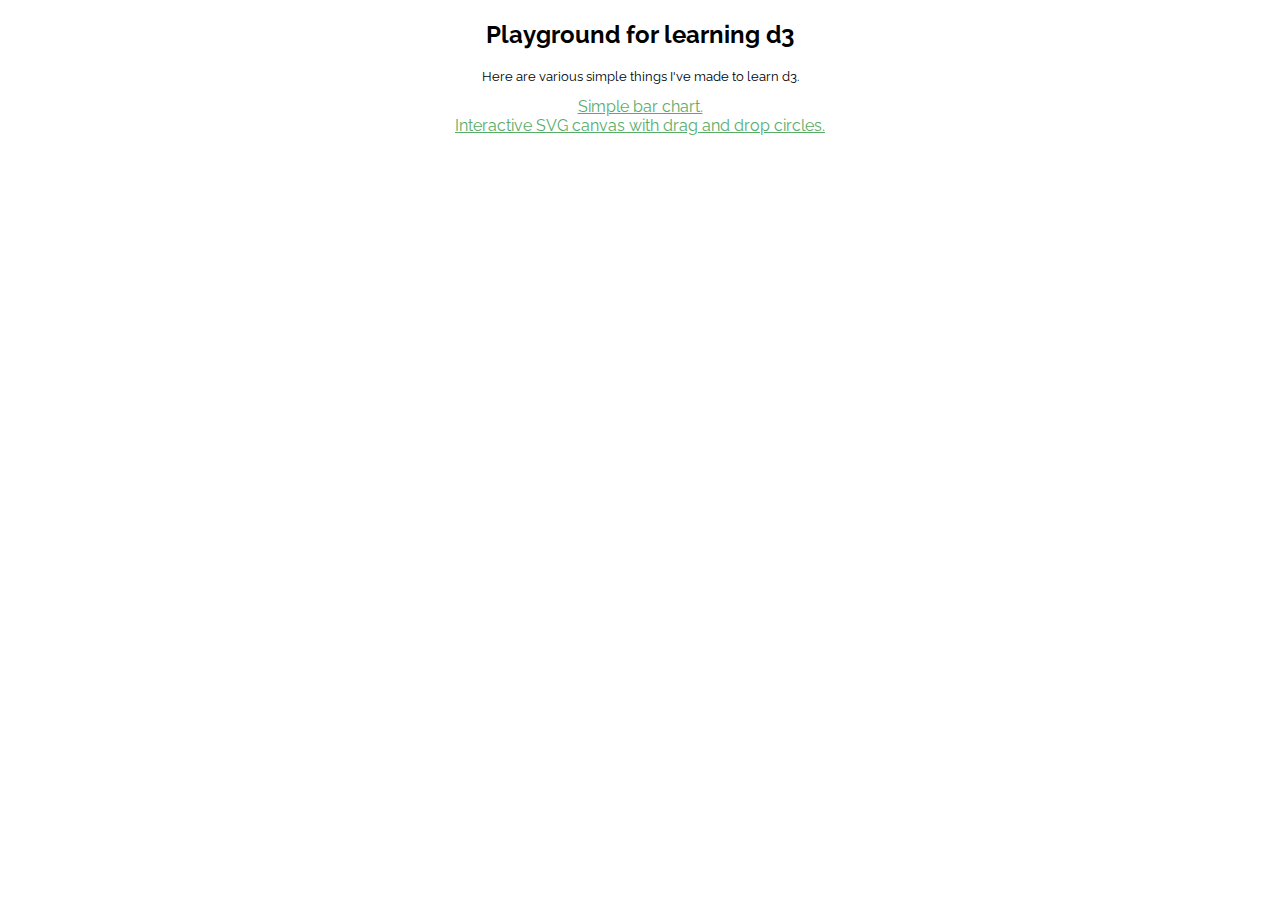
<file: index.html>
<!DOCTYPE html>
<html>
<head>
<meta charset="utf-8">
  <link href='https://fonts.googleapis.com/css?family=Raleway' rel='stylesheet' type='text/css'>
  <link href='css/base.css' rel='stylesheet' type='text/css'>
  <script src="https://d3js.org/d3.v4.js"></script>

  <style>

  .chart rect {
    fill: steelblue;
  }

  .chart text {
    fill: white;
    font: 10px sans-serif;
    text-anchor: end;
  }
  </style>
</head>
<body>



<h2>Playground for learning d3</h2>
<p>Here are various simple things I've made to learn d3. </p>

<a href="pages/bar-chart.html">Simple bar chart.</a><br>
<a href="pages/circle-drag-and-drop.html">Interactive SVG canvas with drag and drop circles.</a>

</body>
</html>
</file>
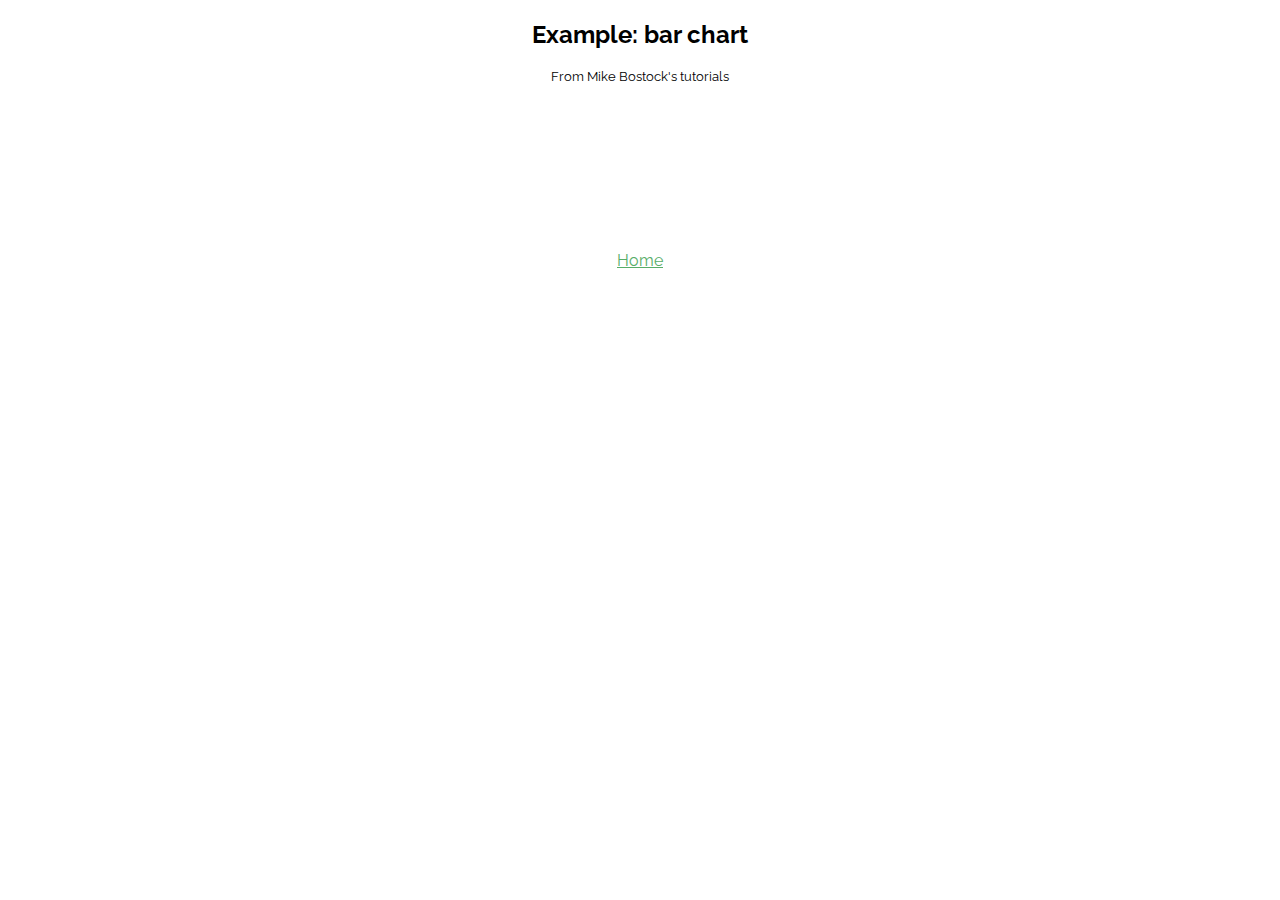
<file: pages/bar-chart.html>
<!DOCTYPE html>
<html>
<head>
<meta charset="utf-8">
  <link href='https://fonts.googleapis.com/css?family=Raleway' rel='stylesheet' type='text/css'>
  <link href='../css/base.css' rel='stylesheet' type='text/css'>
  <script src="https://d3js.org/d3.v4.js"></script>

  <style>

  .chart rect {
    fill: steelblue;
  }

  .chart text {
    fill: white;
    font: 10px sans-serif;
    text-anchor: end;
  }
  </style>
</head>
<body>



<h2>Example: bar chart</h2>
<p>From Mike Bostock's tutorials</p>
<svg class='chart'></svg>

<script>
var width = 420;
var barHeight = 20;

var chart = d3.select(".chart")
      .attr("width", width)

var x = d3.scaleLinear()
      .range([0,width]);

d3.tsv("../data/demo_data1.tsv", type, function(error, data){
  chart.attr("height", barHeight * data.length);
  x.domain([0,d3.max(data, function(d){return d.value})]);


  var bar = chart.selectAll("g")
      .data(data)
    .enter().append("g")
      .attr("transform",function(d, i) { return "translate(0," + i * barHeight + ")";});

  bar.append("rect")
      .attr("width", function(d) {return x(d.value); } )
      .attr("height", barHeight-1);

  bar.append("text")
      .attr("x", function(d) { return x(d.value) - 3; })
      .attr("y", barHeight / 2)
      .attr("dy", ".35em")
      .text(function(d) { return d.name + ": " + d.value; });
});


function type(d) {
  d.value = +d.value; // coerce to number
  return d;
}
</script>
<br>
<a href="../index.html">Home</a>
</body>
</html>
</file>
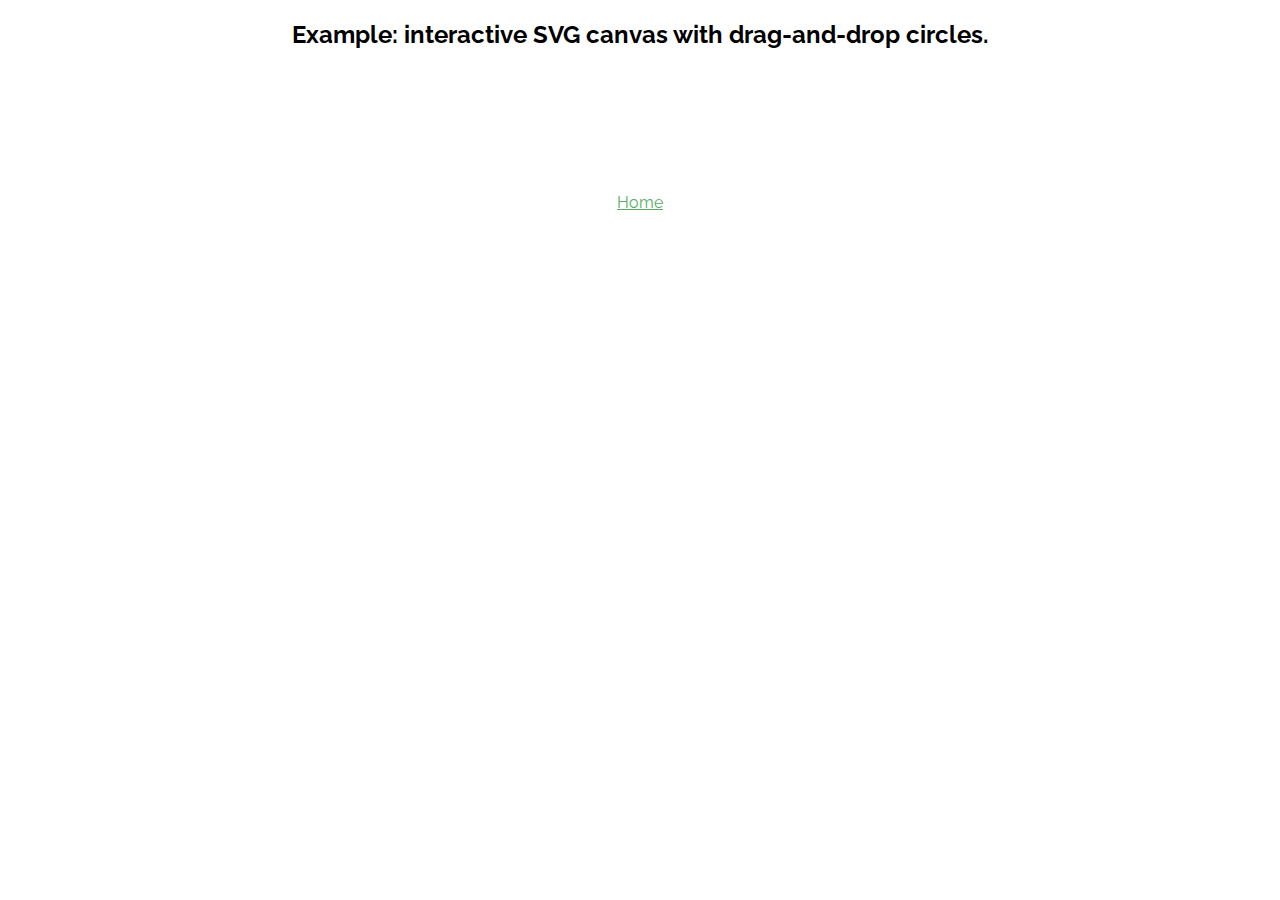
<file: pages/circle-drag-and-drop.html>
<!DOCTYPE html>
<html>
<head>
<meta charset="utf-8">
  <link href='https://fonts.googleapis.com/css?family=Raleway' rel='stylesheet' type='text/css'>
  <link href='../css/base.css' rel='stylesheet' type='text/css'>
  <script src="https://d3js.org/d3.v4.js"></script>

  <style>

  .chart rect {
    fill: steelblue;
  }

  .chart text {
    fill: white;
    font: 10px sans-serif;
    text-anchor: end;
  }
  </style>
</head>
<body>

<h2>Example: interactive SVG canvas with drag-and-drop circles.</h2>

<svg width="720" height="120" id="circle_canvas">
</svg>
<script>
var canvas = d3.select("#circle_canvas");
//var data = [[20,30],[40,30],[60,30],[80,20],[100,10]];
var data = d3.range(5)
          .map(function(){
            return {
              x: Math.random() * 200,
              y: Math.random() * 20 + 10
            }
            ;})
canvas.selectAll("circle")
  .data(data)
.enter().append("circle")
  .attr("fill","steelblue")
  .attr("r",function(d){return 5;})
  .attr("cx",function(d){return d.x;})
  .attr("cy",function(d){return d.y;})
  .on("mouseover",function(){
    d3.select(this)
      .attr("fill","black")
    ;})
  .on("mouseout",function(){
    d3.select(this)
      .attr("fill","steelblue")
  ;})
  .call(d3.drag()
      .on("start", dragstarted)
      .on("drag", dragging)
      .on("end", dragended));

canvas.on("dblclick",function(){
    var position = d3.mouse(this)
    data = d3.select(this).selectAll("circle").data()
    data.push({
      x: position[0],
      y: position[1]
    })
    d3.select(this).selectAll("circle")
      .data(data)
    .enter().append("circle")
      .attr("fill","steelblue")
      .attr("r",10)
      .attr("cx",function(d){return d.x;})
      .attr("cy",function(d){return d.y;})
      .on("mouseover",function(){
        d3.select(this)
          .attr("fill","black")
        ;})
      .on("mouseout",function(){
        d3.select(this)
          .attr("fill","steelblue")
      ;})
      .call(d3.drag()
          .on("start", dragstarted)
          .on("drag", dragging)
          .on("end", dragended));
  ;})

function dragstarted(){
  d3.select(this).raise()
    .attr("fill","red")
}
function dragging(d){
  d3.select(this)
    .attr("fill","green")
    .attr("cx", d.x = d3.event.x)
    .attr("cy", d.y = d3.event.y)
}
function dragended(){
  d3.select(this)
    .attr("fill","steelblue")
}


</script>
<br>
<a href="../index.html">Home</a>
</body>
</html>
</file>
<file: css/base.css>
body
{
font-family: 'Raleway', sans-serif;
text-align:center;
margin-left:auto;
margin-right:auto;

}

p
{
font-family: 'Raleway', sans-serif;
text-align:center;
margin-left:auto;
margin-right:auto;
font-size:small;
}

a
{
color:#57ad68;
}
</file>
